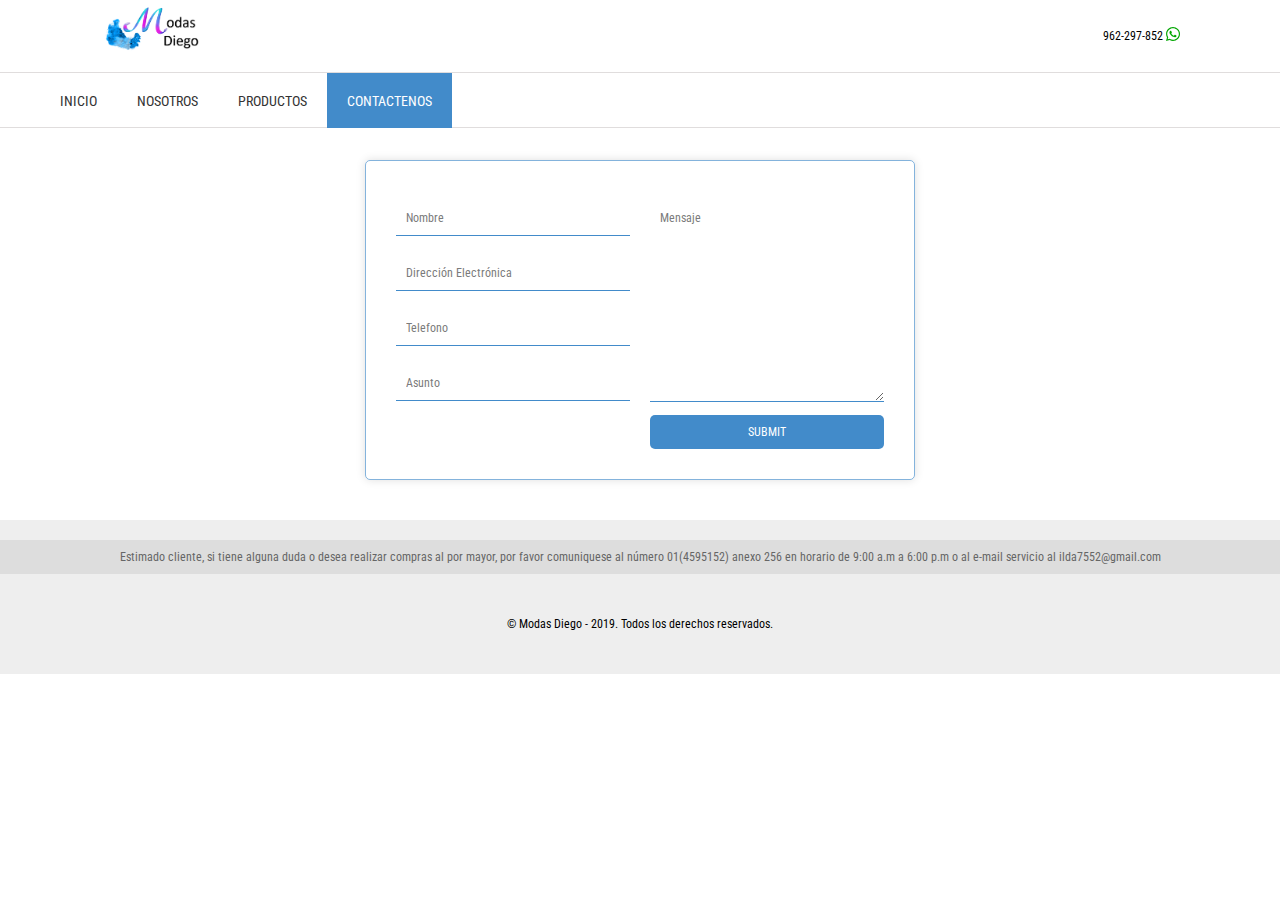
<file: contact.html>
<!DOCTYPE html>

<html>

<head>

    <title>Modas Diego | Contactenos</title>

    <meta charset="utf-8">

    <meta name="viewport" content="width=devise-width, user-scalable=no, initial-scale=1, maximun-scale=1, minimun-scale=1">

    <link rel="stylesheet" href="css/estilos.css">

    <link href="img/logo_icon2.png" rel="shortcut icon" type="image/x-icon" />

    <script src="js/jquery-3.2.1.js"></script>

    <script src="js/all.js"></script>

    <script src="js/form.js"></script>

    <script src="js/scrollTop.js"></script>

</head>






<body>

    <header>

        <div class="info">

            <img src="img/Logo.png" alt="">



            <div class="link">

                <a>962-297-852 <span class="icon fab fa-whatsapp"></span></a>

            </div>

        </div>



        <div class="nav">

            <ul class="menu" id="menu">
                <div class="more left" id="left">
                    <i class="fas fa-chevron-left"></i>
                </div>
                
                <li><a href="index.html">Inicio</a></li>
                <li><a href="us.html">Nosotros</a></li>
                <li><a href="prod.html">Productos</a></li>
                <li class="active"><a href="#">Contactenos</a></li>
                
                <div class="more right" id="right">
                    <i class="fas fa-chevron-right"></i>
                </div>

            </ul>

        </div>

    </header>
    <script>
        $(document).ready(function(){
            var scroll = 0;
            $('#left').click(function(){
                scroll -= 80;
                $('#menu').scrollLeft(scroll);
            });

            $('#right').click(function(){
                scroll += 80;
                $('#menu').scrollLeft(scroll);
            });
        })
    </script>



    <div class="next wrapper">

        <form class="contact-form" action="php/enviar.php" method="post" onsubmit="return">

            <div class="input-fields">
                <input type="text" class="input" placeholder="Nombre" name="nombre" id="nombre" >
                <input type="text" class="input" placeholder="Dirección Electrónica" name="direccion" id="direccion" >
                <input type="text" class="input" placeholder="Telefono" name="telefono" id="telefono" >
                <input type="text" class="input" placeholder="Asunto" name="asunto" id="asunto" >
            </div>

            <div class="msg">
                <textarea placeholder="Mensaje" name="mensaje" id="mensaje" ></textarea>
                <input type="submit" class="btn" id="btnSend">
            </div>

        </form>

    </div>



    <button id="btn_top"><i class="icon fas fa-arrow-alt-circle-up"></i></button>



    <footer>

        <p class="notice">Estimado cliente, si tiene alguna duda o desea realizar compras al por mayor, por favor comuniquese al número 01(4595152) anexo 256 en horario de 9:00 a.m a 6:00 p.m o al e-mail servicio al ilda7552@gmail.com</p>

        <p class="right">© Modas Diego - 2019. Todos los derechos reservados.</p>

    </footer>

</body></html>
</file>
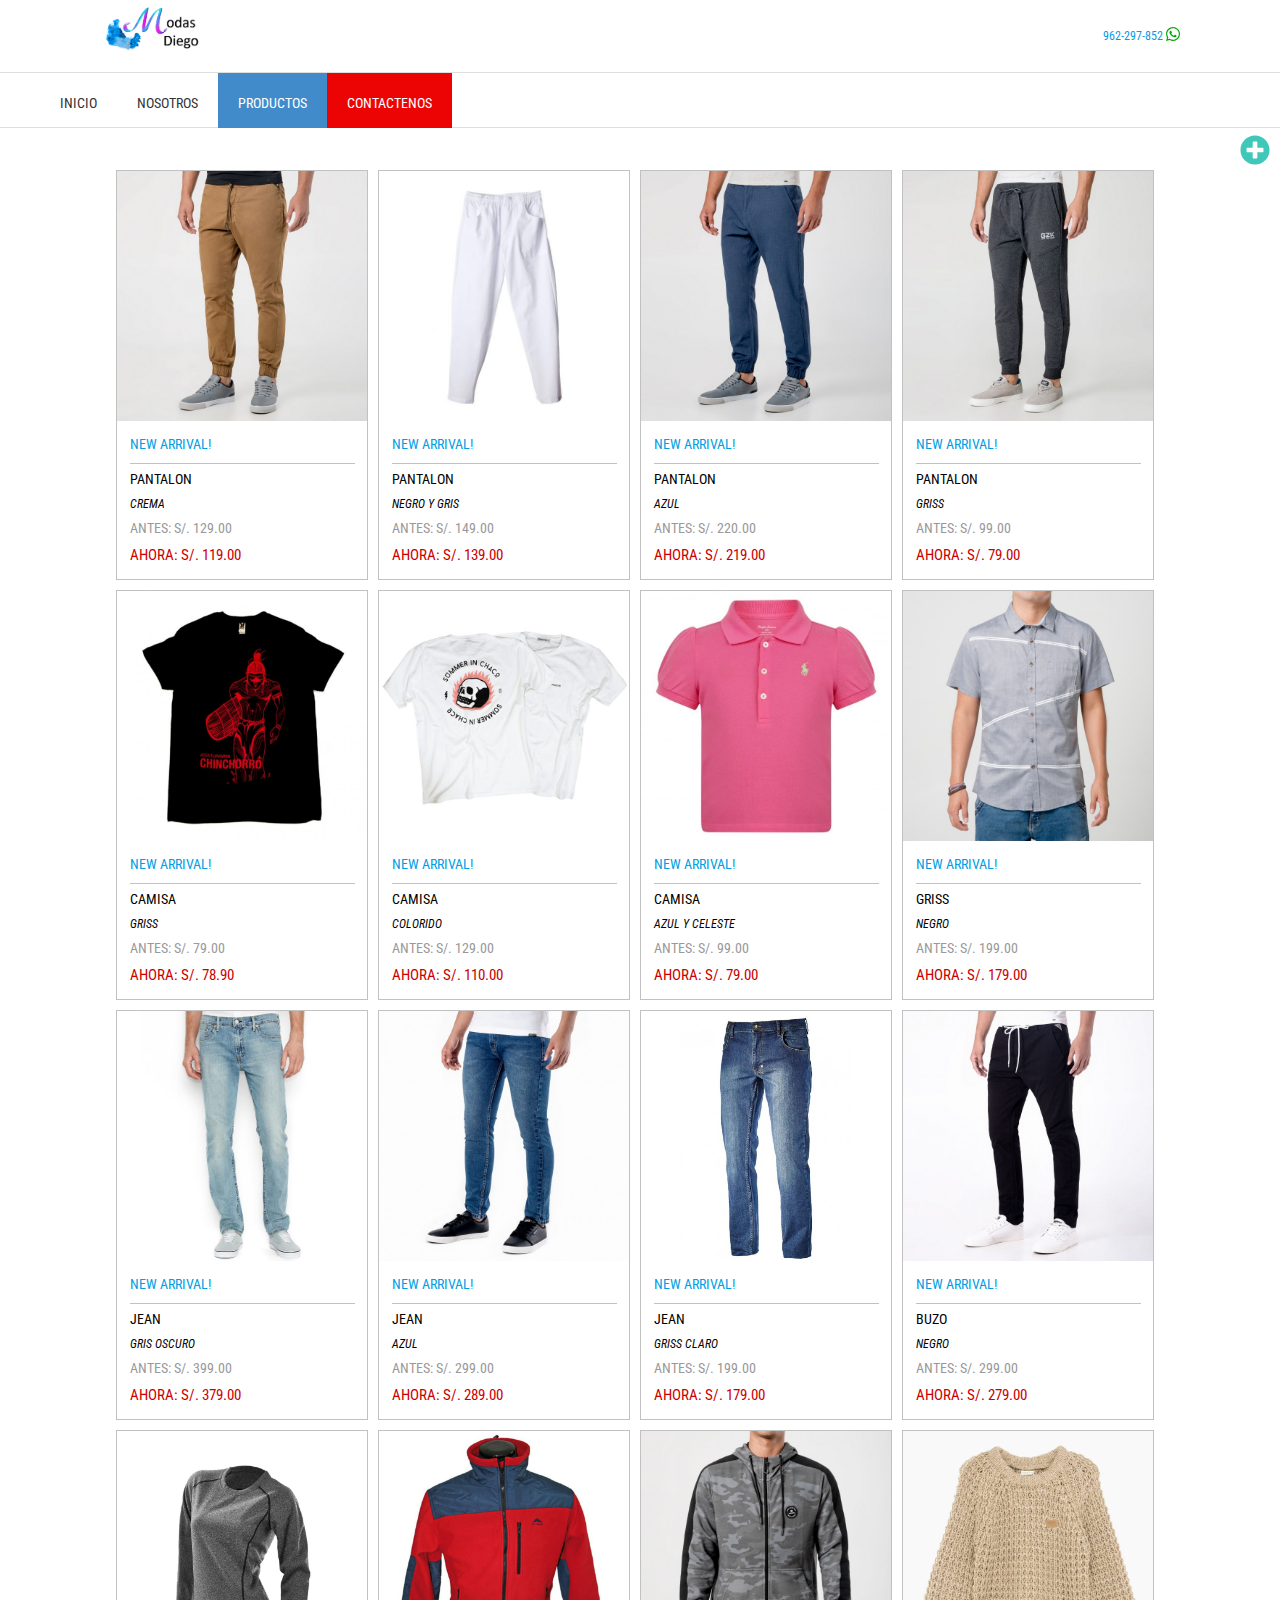
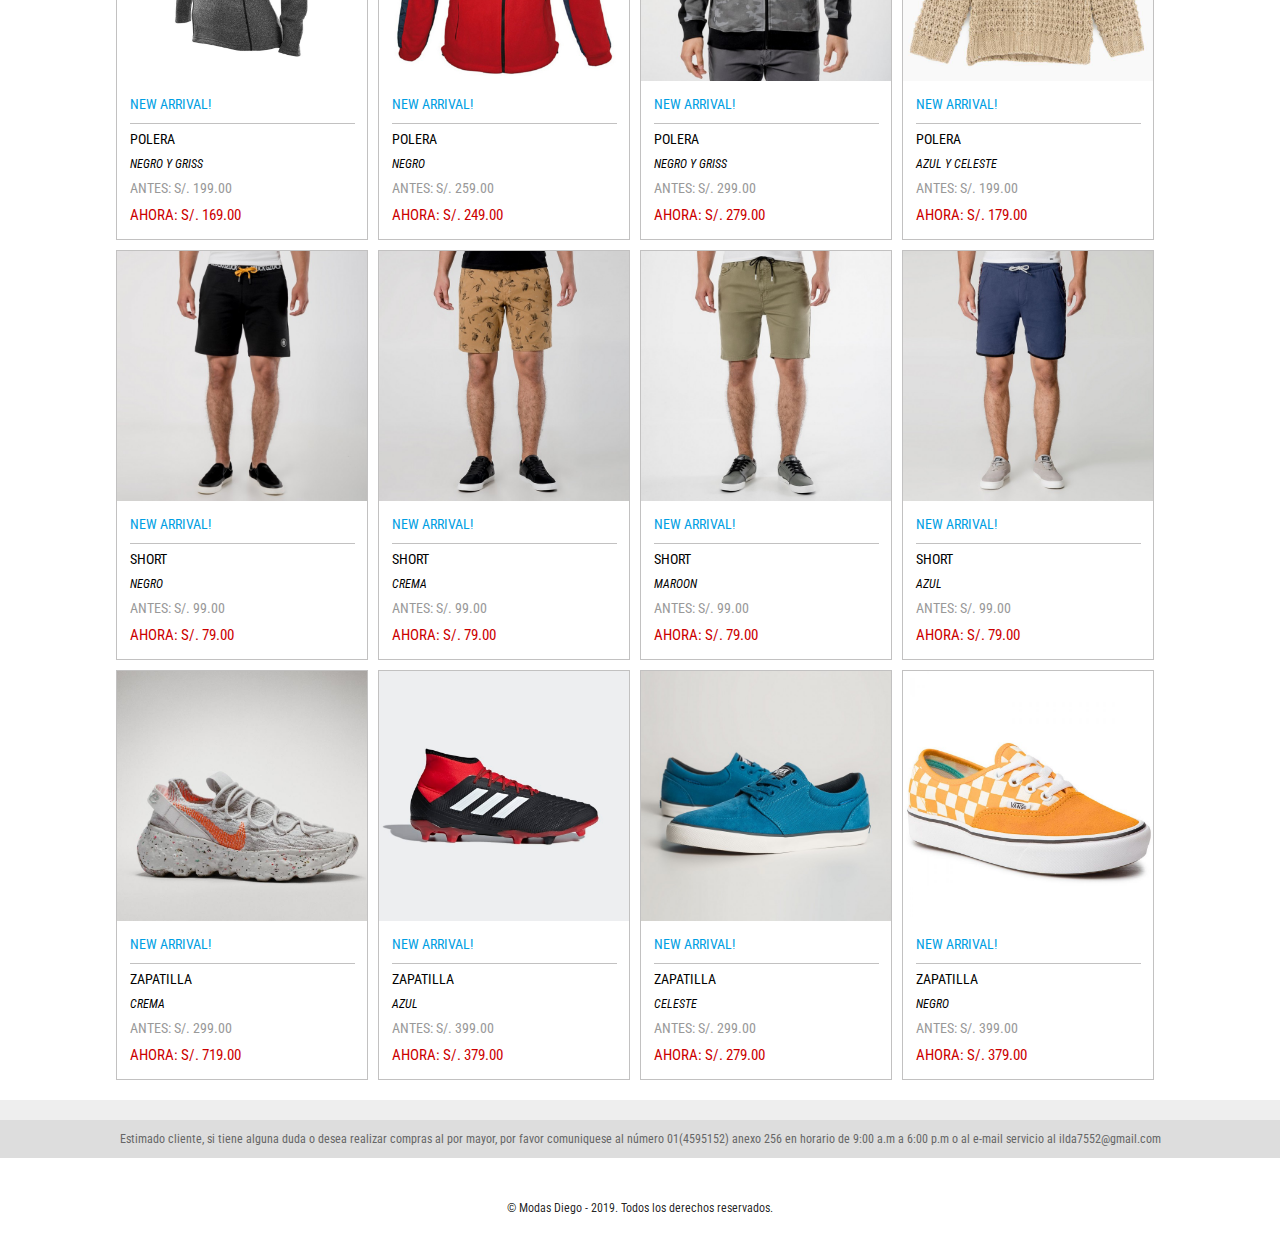
<file: prod.html>
<!DOCTYPE html>

<html>

<head>

    <title>Modas Diego  | Productos</title>

    <meta charset="utf-8">

    <meta name="viewport" content="width=devise-width, user-scalable=no, initial-scale=1, maximun-scale=1, minimun-scale=1">

    <link rel="stylesheet" href="css/estilos.css">

    <link href="img/logo_icon2.png" rel="shortcut icon" type="image/x-icon" />

    <script src="js/jquery-3.2.1.js"></script>

    <script src="js/all.js"></script>

    <!-- Compiled and minified CSS -->
    <link rel="stylesheet" href="css/materialize.css">

    <link href="https://fonts.googleapis.com/icon?family=Material+Icons" rel="stylesheet"><!-- Compiled and minified JavaScript -->

    <script src="https://code.jquery.com/jquery-3.2.1.min.js"></script>

    <script src="js/materialize.js"></script>

    <script src="js/scrollTop.js"></script>

    <script src="js/filtrar_img.js"></script>

    <script type="text/javascript">
        $(document).ready(function() {

            $('.modal').modal({
                inDuration: 1000,
                outDuration: 3000,
            });

        });

    </script>

</head>






<body>

    <header>

        <div class="info">

            <img src="img/Logo.png" alt="">



            <div class="link">

                <a>962-297-852 <span class="icon fab fa-whatsapp"></span></a>

            </div>

        </div>



        <div class="nav">

            <ul class="menu" id="menu">
                <div class="more left" id="left">
                    <i class="fas fa-chevron-left"></i>
                </div>

                <li><a href="index.html">Inicio</a></li>
                <li><a href="us.html">Nosotros</a></li>
                <li class="active"><a href="#">Productos</a></li>
                <li class="des"><a href="contact.html">Contactenos</a></li>

                <div class="more right" id="right">
                    <i class="fas fa-chevron-right"></i>
                </div>
            </ul>

        </div>

    </header>
    <script>
        $(document).ready(function(){
            var scroll = 0;
            $('#left').click(function(){
                scroll -= 80;
                $('#menu').scrollLeft(scroll);
            });

            $('#right').click(function(){
                scroll += 80;
                $('#menu').scrollLeft(scroll);
            });
        })
    </script>



    <div class="next all">

        <div class="icon_modal">

            <a class="modal-trigger" href="#modal1"><i class="icon fas fa-plus-circle"></i></a>

        </div>

        <div class="filtros modal bottom-sheet" id="modal1">

            <div class="modal-content">

                <p>Filtros más populares</p>

                <div class="cont_filt">

                    <p>
                        <label>
                            <input type="checkbox" value="pantalon" checked>
                            <span>Pantalón</span>
                        </label>
                    </p>


                    <p>
                        <label>
                            <input type="checkbox" value="camisa" checked>
                            <span>Camisa</span>
                        </label>
                    </p>


                    <p>
                        <label>
                            <input type="checkbox" value="buzo" checked>
                            <span>Buzo</span>
                        </label>
                    </p>


                    <p>
                        <label>
                            <input type="checkbox" value="short" checked>
                            <span>Short</span>
                        </label>
                    </p>


                    <p>
                        <label>
                            <input type="checkbox" value="zapatilla" checked>
                            <span>Zapatilla</span>
                        </label>
                    </p>


                    <p>
                        <label>
                            <input type="checkbox" value="polera" checked>
                            <span>Polera</span>
                        </label>
                    </p>

                </div>

            </div>

        </div>

    </div>



    <div class="list_pro">

        <div class="pro" category="pantalon">

            <div class="img"><img src="img/man/buzo_1.jpg" alt=""></div>
            <div class="new">New Arrival!</div>

            <div class="info">

                <div class="name">Pantalon</div>
                <div class="color">crema</div>
                <div class="past">Antes: s/. 129.00</div>
                <div class="now">Ahora: s/. 119.00</div>

            </div>

        </div>

        <div class="pro" category="pantalon">

            <div class="img"><img src="img/man/buzo_2.jpg" alt=""></div>
            <div class="new">New Arrival!</div>

            <div class="info">

                <div class="name">Pantalon</div>
                <div class="color">Negro y gris</div>
                <div class="past">Antes: s/. 149.00</div>
                <div class="now">Ahora: s/. 139.00</div>

            </div>

        </div>

        <div class="pro" category="pantalon">

            <div class="img"><img src="img/man/buzo_3.jpg" alt=""></div>
            <div class="new">New Arrival!</div>

            <div class="info">

                <div class="name">Pantalon</div>
                <div class="color">Azul</div>
                <div class="past">Antes: s/. 220.00</div>
                <div class="now">Ahora: s/. 219.00</div>

            </div>

        </div>

        <div class="pro" category="pantalon">

            <div class="img"><img src="img/man/buzo_4.jpg" alt=""></div>
            <div class="new">New Arrival!</div>

            <div class="info">

                <div class="name">Pantalon</div>
                <div class="color">Griss</div>
                <div class="past">Antes: s/. 99.00</div>
                <div class="now">Ahora: s/. 79.00</div>

            </div>

        </div>

        <div class="pro" category="camisa">

            <div class="img"><img src="img/man/camisa_1.jpg" alt=""></div>
            <div class="new">New Arrival!</div>

            <div class="info">

                <div class="name">Camisa</div>
                <div class="color">Griss</div>
                <div class="past">Antes: s/. 79.00</div>
                <div class="now">Ahora: s/. 78.90</div>

            </div>

        </div>

        <div class="pro" category="camisa">

            <div class="img"><img src="img/man/camisa_2.jpg" alt=""></div>
            <div class="new">New Arrival!</div>

            <div class="info">

                <div class="name">Camisa</div>
                <div class="color">Colorido </div>
                <div class="past">Antes: s/. 129.00</div>
                <div class="now">Ahora: s/. 110.00</div>

            </div>

        </div>

        <div class="pro" category="camisa">

            <div class="img"><img src="img/man/camisa_3.jpg" alt=""></div>
            <div class="new">New Arrival!</div>

            <div class="info">

                <div class="name">Camisa</div>
                <div class="color">Azul y Celeste</div>
                <div class="past">Antes: s/. 99.00</div>
                <div class="now">Ahora: s/. 79.00</div>

            </div>

        </div>

        <div class="pro" category="camisa">

            <div class="img"><img src="img/man/camisa_4.jpg" alt=""></div>
            <div class="new">New Arrival!</div>

            <div class="info">

                <div class="name">Griss</div>
                <div class="color">Negro</div>
                <div class="past">Antes: s/. 199.00</div>
                <div class="now">Ahora: s/. 179.00</div>

            </div>

        </div>

        <div class="pro" category="buzo">

            <div class="img"><img src="img/man/pantalon_1.jpg" alt=""></div>
            <div class="new">New Arrival!</div>

            <div class="info">

                <div class="name">Jean </div>
                <div class="color">gris oscuro</div>
                <div class="past">Antes: s/. 399.00</div>
                <div class="now">Ahora: s/. 379.00</div>

            </div>

        </div>

        <div class="pro" category="buzo">

            <div class="img"><img src="img/man/pantalon_2.jpg" alt=""></div>
            <div class="new">New Arrival!</div>

            <div class="info">

                <div class="name">Jean</div>
                <div class="color">Azul</div>
                <div class="past">Antes: s/. 299.00</div>
                <div class="now">Ahora: s/. 289.00</div>

            </div>

        </div>

        <div class="pro" category="buzo">

            <div class="img"><img src="img/man/pantalon_3.jpg" alt=""></div>
            <div class="new">New Arrival!</div>

            <div class="info">

                <div class="name">Jean</div>
                <div class="color">griss claro</div>
                <div class="past">Antes: s/. 199.00</div>
                <div class="now">Ahora: s/. 179.00</div>

            </div>

        </div>

        <div class="pro" category="buzo">

            <div class="img"><img src="img/man/pantalon_4.jpg" alt=""></div>
            <div class="new">New Arrival!</div>

            <div class="info">

                <div class="name">Buzo</div>
                <div class="color">Negro</div>
                <div class="past">Antes: s/. 299.00</div>
                <div class="now">Ahora: s/. 279.00</div>

            </div>

        </div>

        <div class="pro" category="polera">

            <div class="img"><img src="img/man/polera_1.jpg" alt=""></div>
            <div class="new">New Arrival!</div>

            <div class="info">

                <div class="name">Polera</div>
                <div class="color">Negro y griss</div>
                <div class="past">Antes: s/. 199.00</div>
                <div class="now">Ahora: s/. 169.00</div>

            </div>

        </div>

        <div class="pro" category="polera">

            <div class="img"><img src="img/man/polera_2.jpg" alt=""></div>
            <div class="new">New Arrival!</div>

            <div class="info">

                <div class="name">Polera</div>
                <div class="color">Negro</div>
                <div class="past">Antes: s/. 259.00</div>
                <div class="now">Ahora: s/. 249.00</div>

            </div>

        </div>

        <div class="pro" category="polera">

            <div class="img"><img src="img/man/polera_3.jpg" alt=""></div>
            <div class="new">New Arrival!</div>

            <div class="info">

                <div class="name">Polera</div>
                <div class="color">Negro y griss</div>
                <div class="past">Antes: s/. 299.00</div>
                <div class="now">Ahora: s/. 279.00</div>

            </div>

        </div>

        <div class="pro" category="polera">

            <div class="img"><img src="img/man/polera_4.jpg" alt=""></div>
            <div class="new">New Arrival!</div>

            <div class="info">

                <div class="name">Polera</div>
                <div class="color"> Azul y celeste</div>
                <div class="past">Antes: s/. 199.00</div>
                <div class="now">Ahora: s/. 179.00</div>

            </div>

        </div>

        <div class="pro" category="short">

            <div class="img"><img src="img/man/short_1.jpg" alt=""></div>
            <div class="new">New Arrival!</div>

            <div class="info">

                <div class="name">Short</div>
                <div class="color">Negro</div>
                <div class="past">Antes: s/. 99.00</div>
                <div class="now">Ahora: s/. 79.00</div>

            </div>

        </div>

        <div class="pro" category="short">

            <div class="img"><img src="img/man/short_2.jpg" alt=""></div>
            <div class="new">New Arrival!</div>

            <div class="info">

                <div class="name">Short</div>
                <div class="color">Crema</div>
                <div class="past">Antes: s/. 99.00</div>
                <div class="now">Ahora: s/. 79.00</div>

            </div>

        </div>

        <div class="pro" category="short">

            <div class="img"><img src="img/man/short_3.jpg" alt=""></div>
            <div class="new">New Arrival!</div>

            <div class="info">

                <div class="name">Short</div>
                <div class="color">Maroon</div>
                <div class="past">Antes: s/. 99.00</div>
                <div class="now">Ahora: s/. 79.00</div>

            </div>

        </div>

        <div class="pro" category="short">

            <div class="img"><img src="img/man/short_4.jpg" alt=""></div>
            <div class="new">New Arrival!</div>

            <div class="info">

                <div class="name">Short</div>
                <div class="color">Azul</div>
                <div class="past">Antes: s/. 99.00</div>
                <div class="now">Ahora: s/. 79.00</div>

            </div>

        </div>

        <div class="pro" category="zapatilla">

            <div class="img"><img src="img/man/zapatilla_1.jpg" alt=""></div>
            <div class="new">New Arrival!</div>

            <div class="info">

                <div class="name">Zapatilla</div>
                <div class="color">Crema</div>
                <div class="past">Antes: s/. 299.00</div>
                <div class="now">Ahora: s/. 719.00</div>

            </div>

        </div>

        <div class="pro" category="zapatilla">

            <div class="img"><img src="img/man/zapatilla_2.jpg" alt=""></div>
            <div class="new">New Arrival!</div>

            <div class="info">

                <div class="name">Zapatilla</div>
                <div class="color">Azul</div>
                <div class="past">Antes: s/. 399.00</div>
                <div class="now">Ahora: s/. 379.00</div>

            </div>

        </div>

        <div class="pro" category="zapatilla">

            <div class="img"><img src="img/man/zapatilla_3.jpg" alt=""></div>
            <div class="new">New Arrival!</div>

            <div class="info">

                <div class="name">Zapatilla</div>
                <div class="color">Celeste</div>
                <div class="past">Antes: s/. 299.00</div>
                <div class="now">Ahora: s/. 279.00</div>

            </div>

        </div>

        <div class="pro" category="zapatilla">

            <div class="img"><img src="img/man/zapatilla_4.jpg" alt=""></div>
            <div class="new">New Arrival!</div>

            <div class="info">

                <div class="name">Zapatilla</div>
                <div class="color">Negro</div>
                <div class="past">Antes: s/. 399.00</div>
                <div class="now">Ahora: s/. 379.00</div>

            </div>

        </div>

    </div>



    <button id="btn_top"><i class="icon fas fa-arrow-alt-circle-up"></i></button>



    <footer>

        <p class="notice">Estimado cliente, si tiene alguna duda o desea realizar compras al por mayor, por favor comuniquese al número 01(4595152) anexo 256 en horario de 9:00 a.m a 6:00 p.m o al e-mail servicio al ilda7552@gmail.com</p>

        <p class="right">© Modas Diego  - 2019. Todos los derechos reservados.</p>

    </footer>

</body>

</html>
</file>
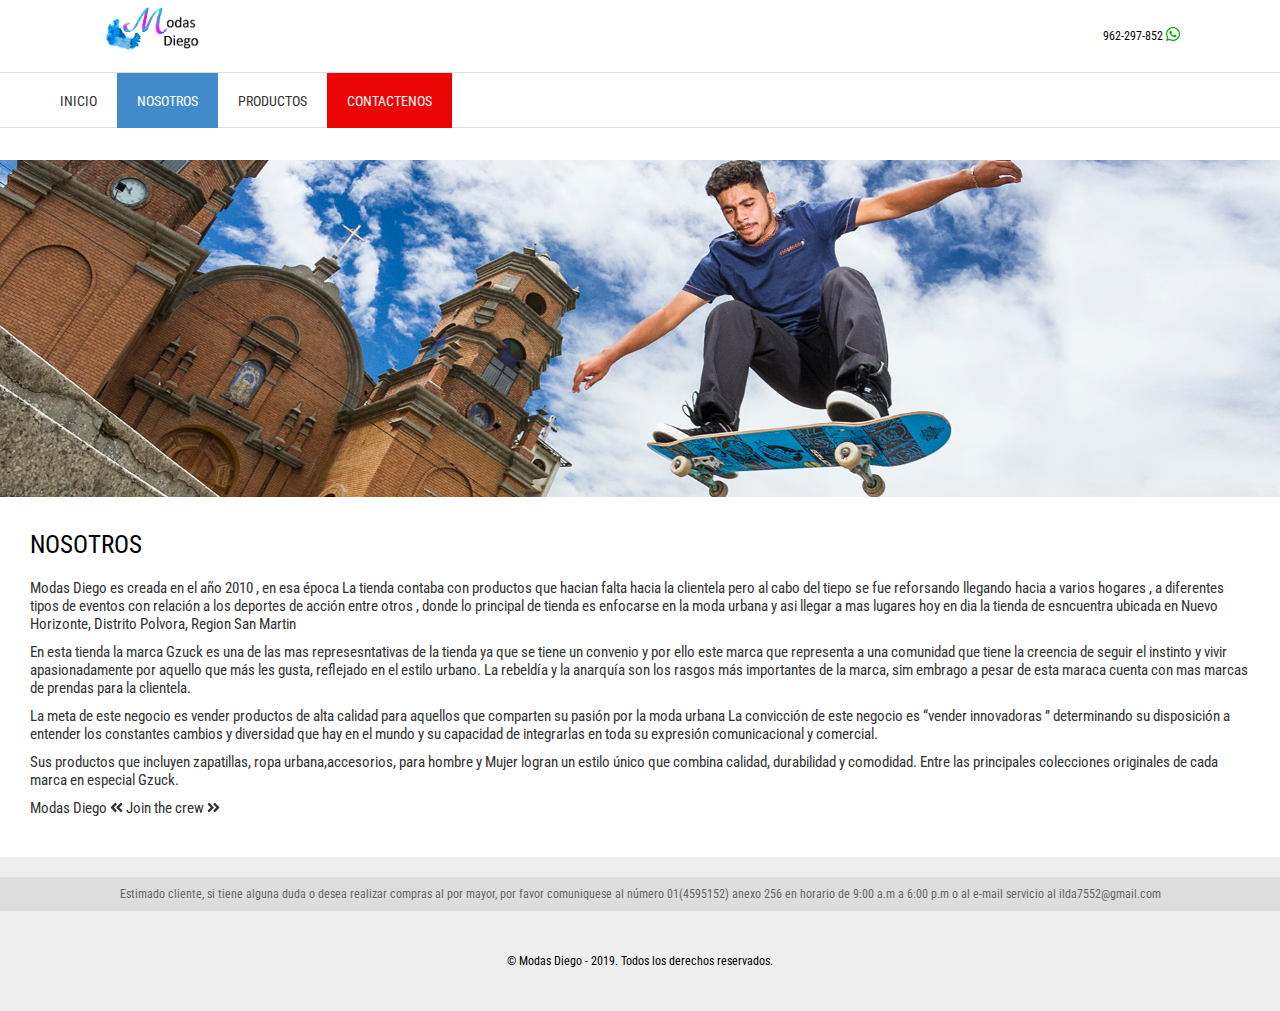
<file: us.html>
<!DOCTYPE html>

<html>

<head>

    <title>Modas Diego | Nosotros</title>

    <meta charset="utf-8">

    <meta name="viewport" content="width=devise-width, user-scalable=no, initial-scale=1, maximun-scale=1, minimun-scale=1">

    <link rel="stylesheet" href="css/estilos.css">

    <link href="img/logo_icon2.png" rel="shortcut icon" type="image/x-icon" />

    <script src="js/jquery-3.2.1.js"></script>

    <script src="js/all.js"></script>

    <script src="js/scrollTop.js"></script>

</head>






<body>

    <header>

        <div class="info">

            <img src="img/Logo.png" alt="">



            <div class="link">

                <a>962-297-852 <span class="icon fab fa-whatsapp"></span></a>

            </div>

        </div>



        <div class="nav">

            <ul class="menu" id="menu">
                <div class="more left" id="left">
                    <i class="fas fa-chevron-left"></i>
                </div>

                <li><a href="index.html">Inicio</a></li>
                <li class="active"><a href="#">Nosotros</a></li>
                <li><a href="prod.html">Productos</a></li>
                <li class="des"><a href="contact.html">Contactenos</a></li>

                <div class="more right" id="right">
                    <i class="fas fa-chevron-right"></i>
                </div>
            </ul>

        </div>

    </header>
    <script>
        $(document).ready(function(){
            var scroll = 0;
            $('#left').click(function(){
                scroll -= 80;
                $('#menu').scrollLeft(scroll);
            });

            $('#right').click(function(){
                scroll += 80;
                $('#menu').scrollLeft(scroll);
            });
        })
    </script>



    <div class="next ab_us">

        <div class="banner"><img src="img/nosotros.jpg" alt=""></div>

        <div class="info">

            <div class="titulo">NOSOTROS</div>

            <div class="descrip">

                <p>Modas Diego es creada en el año 2010 , en esa época La tienda contaba con productos que hacian falta hacia la clientela pero al cabo del tiepo se fue reforsando llegando hacia a varios hogares , a diferentes tipos de eventos con relación a los deportes de acción entre otros , donde lo principal de tienda es enfocarse en la moda urbana y asi llegar a mas lugares hoy en dia la tienda de esncuentra ubicada en Nuevo Horizonte, Distrito Polvora, Region San Martin</p>

                <p>En esta tienda la marca Gzuck es una de las mas represesntativas de la tienda ya que se tiene un convenio y por ello este  marca que representa a una comunidad que tiene la creencia de seguir el instinto y vivir apasionadamente por aquello que más les gusta, reflejado en el estilo urbano. La rebeldía y la anarquía son los rasgos más importantes de la marca, sim embrago a pesar  de esta maraca cuenta con mas marcas de prendas para la clientela.</p>

                <p>La meta de este negocio es vender productos de alta calidad para aquellos que comparten su pasión por la moda urbana La convicción de este negocio es  “vender innovadoras ” determinando su disposición a entender los constantes cambios y diversidad que hay en el mundo y su capacidad de integrarlas en toda su expresión comunicacional y comercial.</p>

                <p>Sus productos que incluyen zapatillas, ropa urbana,accesorios, para hombre y Mujer  logran un estilo único que combina calidad, durabilidad y comodidad. Entre las principales colecciones originales de cada marca en especial Gzuck.</p>


                <p> Modas Diego <i class="fas fa-angle-double-left"></i> Join the crew <i class="fas fa-angle-double-right"></i></p>

            </div>

        </div>

    </div>



    <button id="btn_top"><i class="icon fas fa-arrow-alt-circle-up"></i></button>



    <footer>

        <p class="notice">Estimado cliente, si tiene alguna duda o desea realizar compras al por mayor, por favor comuniquese al número 01(4595152) anexo 256 en horario de 9:00 a.m a 6:00 p.m o al e-mail servicio al ilda7552@gmail.com</p>

        <p class="right">© Modas Diego  - 2019. Todos los derechos reservados.</p>

    </footer>

</body>

</html>
</file>
<file: css/estilos.css>
@import url('https://fonts.googleapis.com/css?family=Roboto+Condensed:300,300i,400,400i,700,700i&display=swap');
@import url('nivo-slider.css');
@import url('slider.css');
@import url('contenedores.css');
@import url('footer.css');
@import url('us.css');
@import url('header.css');
@import url('form.css');
@import url('pro.css');



* {
    padding: 0;
    margin: 0;
    font-family: "Roboto Condensed";
    font-size: 12px;
    text-decoration: none;
    list-style: none;
    box-sizing: border-box;
}

:focus {
    outline: none;
}

.next {
    margin-top: 160px;
}

#btn_top {
    position: fixed;
    bottom: 20px;
    float: right;
    right: 20px;
    background: transparent;
    border: none;
}

#btn_top:hover {
    cursor: pointer;
}

#btn_top > .icon {
    font-size: 30px;
    color: #26a69a;
    background: #fff;
    border-radius: 50%;
}
</file>
